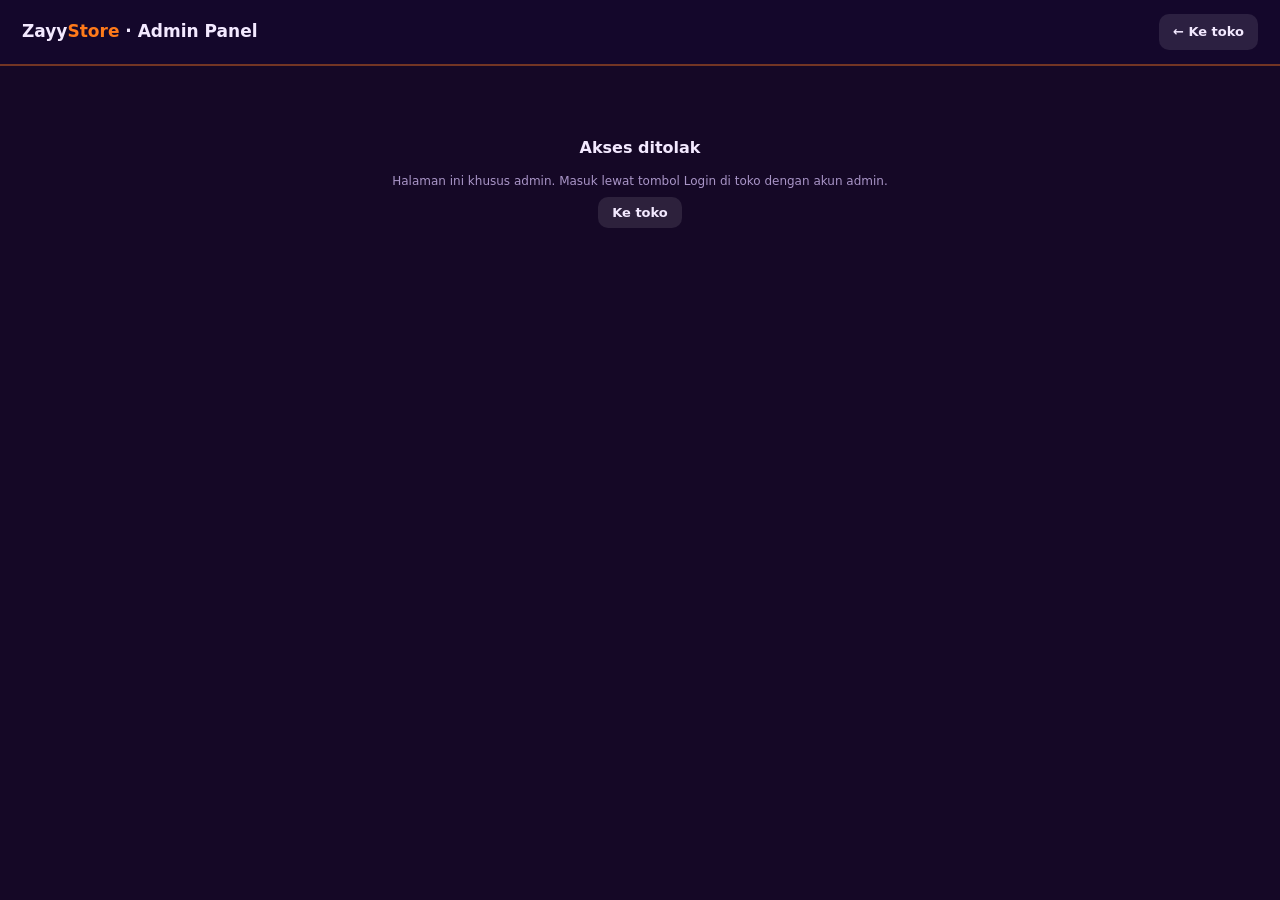
<file: admin.html>
<!doctype html>
<html lang="id"><head><meta charset="utf-8"><meta name="viewport" content="width=device-width,initial-scale=1">
<title>Admin Panel — ZayyStore</title><meta name="robots" content="noindex">
<style>
:root{--bg:#150826;--card:#1f0f38;--line:#ffffff1f;--ink:#f3e9ff;--mute:#a995c7;--or:#ff7a1a;--ok:#35d07f;--bad:#ff5c7a;--wait:#ffc233}
*{box-sizing:border-box}body{margin:0;font:14px/1.5 Poppins,system-ui,sans-serif;background:var(--bg);color:var(--ink)}
header{display:flex;align-items:center;gap:12px;padding:14px 22px;border-bottom:2px solid #ff7a1a66;background:#14072b;position:sticky;top:0;z-index:5}
header h1{font-size:17px;margin:0;flex:1}header h1 span{color:var(--or)}
a,button{font:inherit}a.btn,button.btn{background:#ffffff1a;color:var(--ink);border:0;border-radius:10px;padding:8px 14px;cursor:pointer;text-decoration:none;font-weight:600;font-size:13px}
button.pri{background:linear-gradient(#ff9a3c,#ff6a00);color:#fff}button.dan{background:#ff5c7a33;color:#ff9fb0}
main{max-width:1100px;margin:0 auto;padding:20px}
.tabs{display:flex;gap:8px;flex-wrap:wrap;margin-bottom:18px}.tabs button{background:#ffffff12;color:var(--mute);border:0;border-radius:10px;padding:9px 16px;font-weight:700;cursor:pointer}.tabs button.on{background:var(--or);color:#2a1000}
.card{background:var(--card);border:1px solid var(--line);border-radius:14px;padding:18px;margin-bottom:18px}h2{font-size:16px;margin:0 0 12px}
label{display:block;font-size:12px;color:var(--mute);margin:10px 0 4px;font-weight:600}
input,textarea,select{width:100%;background:#12061f;border:1px solid var(--line);border-radius:10px;color:var(--ink);padding:10px 12px;font:inherit}textarea{min-height:70px;resize:vertical}
.row{display:grid;grid-template-columns:1fr 1fr;gap:14px}@media(max-width:700px){.row{grid-template-columns:1fr}}
.chk{display:flex;align-items:center;gap:8px;margin-top:12px}.chk input{width:auto}
.pgrid{display:grid;grid-template-columns:repeat(auto-fill,minmax(210px,1fr));gap:14px}
.prod{background:#12061f;border:1px solid var(--line);border-radius:12px;overflow:hidden}.prod img,.prod .ph{width:100%;height:130px;object-fit:cover;display:block;background:#2a1245;display:grid;place-items:center;font-size:30px}
.prod div.b{padding:10px 12px}.prod b{display:block}.prod small{color:var(--mute);display:block;margin:2px 0 8px;overflow:hidden;text-overflow:ellipsis;white-space:nowrap}.prod .a{display:flex;gap:6px}
#prev{width:120px;height:120px;object-fit:cover;border-radius:10px;margin-top:8px;display:none}
.tw{overflow-x:auto}table{width:100%;border-collapse:collapse;font-size:13px}th,td{text-align:left;padding:9px 10px;border-bottom:1px solid var(--line);vertical-align:top}th{color:var(--mute);font-size:12px;white-space:nowrap}
.bd{display:inline-block;border-radius:20px;padding:2px 10px;font-size:11px;font-weight:700}.paid{background:#35d07f26;color:var(--ok)}.failed{background:#ff5c7a26;color:var(--bad)}.pending{background:#ffc23326;color:var(--wait)}
.note{color:var(--mute);font-size:12px}.empty{color:var(--mute);text-align:center;padding:24px}#deny{text-align:center;padding:70px 20px}
.toast{position:fixed;bottom:22px;left:50%;transform:translateX(-50%);background:#2a1245;border:1px solid #ff7a1a66;border-radius:12px;padding:11px 18px;display:none;z-index:9}
</style></head><body>
<header><h1>Zayy<span>Store</span> · Admin Panel</h1><a class="btn" href="/">← Ke toko</a><button class="btn" id="logout">Keluar</button></header>
<div id="deny" hidden><h2>Akses ditolak</h2><p class="note">Halaman ini khusus admin. Masuk lewat tombol Login di toko dengan akun admin.</p><a class="btn pri" href="/">Ke toko</a></div>
<main id="app" hidden>
<div class="tabs" id="tabs"><button data-t="products" class="on">Produk</button><button data-t="users">List User</button><button data-t="orders">Riwayat Transaksi</button><button data-t="activity">Aktivitas Akun</button></div>

<section id="t-products">
 <div class="card"><h2 id="formTitle">Tambah produk</h2>
  <form id="pf"><input type="hidden" id="pid">
   <div class="row"><div><label>Nama produk</label><input id="pname" maxlength="80" required></div><div><label>Harga (Rp)</label><input id="pprice" type="number" min="1000" step="1" required></div></div>
   <label>Deskripsi produk</label><textarea id="pdesc" maxlength="600"></textarea>
   <label>Pesan setelah pembayaran (opsional — tampil ke pembeli & dikirim ke email)</label><textarea id="pdel" maxlength="400" placeholder="Mis. Admin akan mengirim akses ke email kamu maksimal 15 menit."></textarea>
   <label>Foto produk</label><input id="pimg" type="file" accept="image/*"><img id="prev" alt="">
   <label class="chk"><input id="pusr" type="checkbox"> Pembeli wajib mengisi username Minecraft</label>
   <div style="margin-top:14px;display:flex;gap:8px"><button class="btn pri" id="psave">Simpan produk</button><button type="button" class="btn" id="pcancel" hidden>Batal edit</button></div>
  </form></div>
 <div class="card"><h2>Produk di toko (<span id="pcount">0</span>)</h2><div class="pgrid" id="plist"></div></div>
</section>

<section id="t-users" hidden><div class="card"><h2>Akun terdaftar (<span id="ucount">0</span>)</h2>
 <p class="note">Password disimpan terenkripsi (hash) dan tidak bisa dilihat siapa pun. Bila pengguna lupa password, gunakan tombol “Reset password”.</p>
 <div class="tw"><table><thead><tr><th>Nama</th><th>Email</th><th>Daftar</th><th>Terakhir aktif</th><th></th></tr></thead><tbody id="ulist"></tbody></table></div></div></section>

<section id="t-orders" hidden><div class="card"><h2>Riwayat transaksi</h2>
 <select id="ofilter" style="max-width:220px;margin-bottom:10px"><option value="">Semua status</option><option value="paid">Berhasil</option><option value="pending">Pending</option><option value="failed">Gagal / kedaluwarsa</option></select>
 <div class="tw"><table><thead><tr><th>Waktu</th><th>ID Pesanan</th><th>Akun</th><th>Email checkout</th><th>Produk</th><th>Total</th><th>Status</th></tr></thead><tbody id="olist"></tbody></table></div></div></section>

<section id="t-activity" hidden><div class="card"><h2>Aktivitas akun</h2>
 <p class="note">Urut dari yang terakhir membuka website. Kunjungan dihitung 1× per sesi browser (dan saat login).</p>
 <div class="tw"><table><thead><tr><th>Nama</th><th>Email</th><th>Terakhir membuka web</th><th>Total kunjungan</th></tr></thead><tbody id="alist"></tbody></table></div></div></section>
</main><div class="toast" id="toast"></div>
<script>
const S=(()=>{try{return JSON.parse(localStorage.getItem("zs_session"))}catch{return null}})();
const $=s=>document.querySelector(s),esc=s=>String(s??"").replace(/[&<>"']/g,c=>({"&":"&amp;","<":"&lt;",">":"&gt;",'"':"&quot;","'":"&#39;"}[c]));
const rp=n=>"Rp "+Number(n).toLocaleString("id-ID"),dt=t=>t?new Date(t).toLocaleString("id-ID",{dateStyle:"medium",timeStyle:"short"}):"-";
const toast=m=>{const t=$("#toast");t.textContent=m;t.style.display="block";clearTimeout(toast.k);toast.k=setTimeout(()=>t.style.display="none",2800)};
const api=async(path,body)=>{const r=await fetch(path,{method:body?"POST":"GET",headers:{"Content-Type":"application/json",Authorization:"Bearer "+S.token},body:body?JSON.stringify(body):undefined});const j=await r.json().catch(()=>({}));if(!r.ok){const e=new Error(j.error||"Gagal");e.status=r.status;throw e}return j};
$("#logout").onclick=()=>{localStorage.removeItem("zs_session");location.href="/"};
if(!S||S.role!=="admin"){$("#deny").hidden=false;$("#logout").hidden=true}else{$("#app").hidden=false;load("products")}

$("#tabs").onclick=e=>{const b=e.target.closest("button");if(!b)return;[...$("#tabs").children].forEach(x=>x.classList.toggle("on",x===b));["products","users","orders","activity"].forEach(t=>$("#t-"+t).hidden=t!==b.dataset.t);load(b.dataset.t)};
async function load(t){try{
 if(t==="products"){const{products}=await api("/api/admin?action=products");PR=products;$("#pcount").textContent=products.length;
  $("#plist").innerHTML=products.length?products.map(p=>`<div class="prod">${p.img?`<img src="/api/img?id=${esc(p.id)}&v=${esc(p.img)}" alt="">`:'<div class="ph">📦</div>'}<div class="b"><b>${esc(p.name)}</b><small>${esc(p.desc||"—")}</small><b style="color:var(--or)">${rp(p.price)}</b><div class="a" style="margin-top:8px"><button class="btn" data-edit="${esc(p.id)}">Edit</button><button class="btn dan" data-del="${esc(p.id)}">Hapus</button></div></div></div>`).join(""):'<div class="empty" style="grid-column:1/-1">Belum ada produk. Tambahkan lewat form di atas.</div>'}
 if(t==="users"){const{users}=await api("/api/admin?action=users");$("#ucount").textContent=users.length;
  $("#ulist").innerHTML=users.length?users.map(u=>`<tr><td>${esc(u.name)}</td><td>${esc(u.email)}</td><td>${dt(u.createdAt)}</td><td>${dt(u.lastSeen)}</td><td><button class="btn" data-reset="${esc(u.email)}">Reset password</button></td></tr>`).join(""):'<tr><td colspan="5" class="empty">Belum ada akun terdaftar.</td></tr>'}
 if(t==="orders"){const{orders}=await api("/api/admin?action=orders");OR=orders;drawOrders()}
 if(t==="activity"){const{users}=await api("/api/admin?action=activity");
  $("#alist").innerHTML=users.length?users.map(u=>`<tr><td>${esc(u.name)}</td><td>${esc(u.email)}</td><td>${dt(u.lastSeen)}</td><td>${u.visits}×</td></tr>`).join(""):'<tr><td colspan="4" class="empty">Belum ada aktivitas.</td></tr>'}
}catch(e){if(e.status===401){localStorage.removeItem("zs_session");location.reload()}else toast(e.message)}}
let PR=[],OR=[];
const LBL={paid:"Berhasil",pending:"Pending",failed:"Gagal"};
function drawOrders(){const f=$("#ofilter").value,l=OR.filter(o=>!f||o.status===f);
 $("#olist").innerHTML=l.length?l.map(o=>`<tr><td>${dt(o.ts)}</td><td>${esc(o.orderId)}${o.mode==="sandbox"?' <span class="note">(sandbox)</span>':""}</td><td>${esc(o.account||"Tamu")}</td><td>${esc(o.email)}</td><td>${o.items.map(esc).join("<br>")}${o.username?`<br><span class="note">MC: ${esc(o.username)}</span>`:""}</td><td>${rp(o.total)}</td><td><span class="bd ${o.status}">${LBL[o.status]}</span></td></tr>`).join(""):'<tr><td colspan="7" class="empty">Belum ada transaksi.</td></tr>'}
$("#ofilter").onchange=drawOrders;

/* ---- form produk ---- */
let IMG=null;
const resize=f=>new Promise((ok,bad)=>{const i=new Image();i.onload=()=>{const k=Math.min(1,720/Math.max(i.width,i.height)),c=document.createElement("canvas");c.width=Math.round(i.width*k);c.height=Math.round(i.height*k);const x=c.getContext("2d");x.fillStyle="#fff";x.fillRect(0,0,c.width,c.height);x.drawImage(i,0,0,c.width,c.height);ok(c.toDataURL("image/jpeg",.82))};i.onerror=()=>bad(new Error("File bukan gambar"));i.src=URL.createObjectURL(f)});
$("#pimg").onchange=async e=>{const f=e.target.files[0];IMG=null;if(!f){$("#prev").style.display="none";return}try{IMG=await resize(f);$("#prev").src=IMG;$("#prev").style.display="block"}catch(x){toast(x.message);e.target.value=""}};
function resetForm(){$("#pf").reset();$("#pid").value="";IMG=null;$("#prev").style.display="none";$("#formTitle").textContent="Tambah produk";$("#pcancel").hidden=true}
$("#pcancel").onclick=resetForm;
$("#pf").onsubmit=async e=>{e.preventDefault();const b=$("#psave");b.disabled=true;
 try{await api("/api/admin",{action:"save-product",id:$("#pid").value||undefined,name:$("#pname").value,price:Number($("#pprice").value),desc:$("#pdesc").value,delivery:$("#pdel").value,needsUsername:$("#pusr").checked,image:IMG||undefined});toast("Produk tersimpan ✓");resetForm();load("products")}
 catch(x){toast(x.message)}finally{b.disabled=false}};
$("#plist").onclick=async e=>{const b=e.target.closest("button");if(!b)return;
 if(b.dataset.edit){const p=PR.find(x=>x.id===b.dataset.edit);if(!p)return;$("#pid").value=p.id;$("#pname").value=p.name;$("#pprice").value=p.price;$("#pdesc").value=p.desc||"";$("#pdel").value=p.delivery||"";$("#pusr").checked=!!p.needsUsername;IMG=null;$("#pimg").value="";$("#prev").style.display=p.img?"block":"none";if(p.img)$("#prev").src=`/api/img?id=${p.id}&v=${p.img}`;$("#formTitle").textContent="Edit produk";$("#pcancel").hidden=false;scrollTo({top:0,behavior:"smooth"})}
 if(b.dataset.del&&confirm("Hapus produk ini dari toko?"))try{await api("/api/admin",{action:"delete-product",id:b.dataset.del});toast("Produk dihapus");load("products")}catch(x){toast(x.message)}};
$("#ulist").onclick=async e=>{const b=e.target.closest("[data-reset]");if(!b)return;const pw=prompt("Password baru untuk "+b.dataset.reset+" (min. 6 karakter):");if(!pw)return;
 try{await api("/api/admin",{action:"reset-password",email:b.dataset.reset,password:pw});toast("Password diganti. Beritahu pengguna password barunya.")}catch(x){toast(x.message)}};
</script></body></html>
</file>
